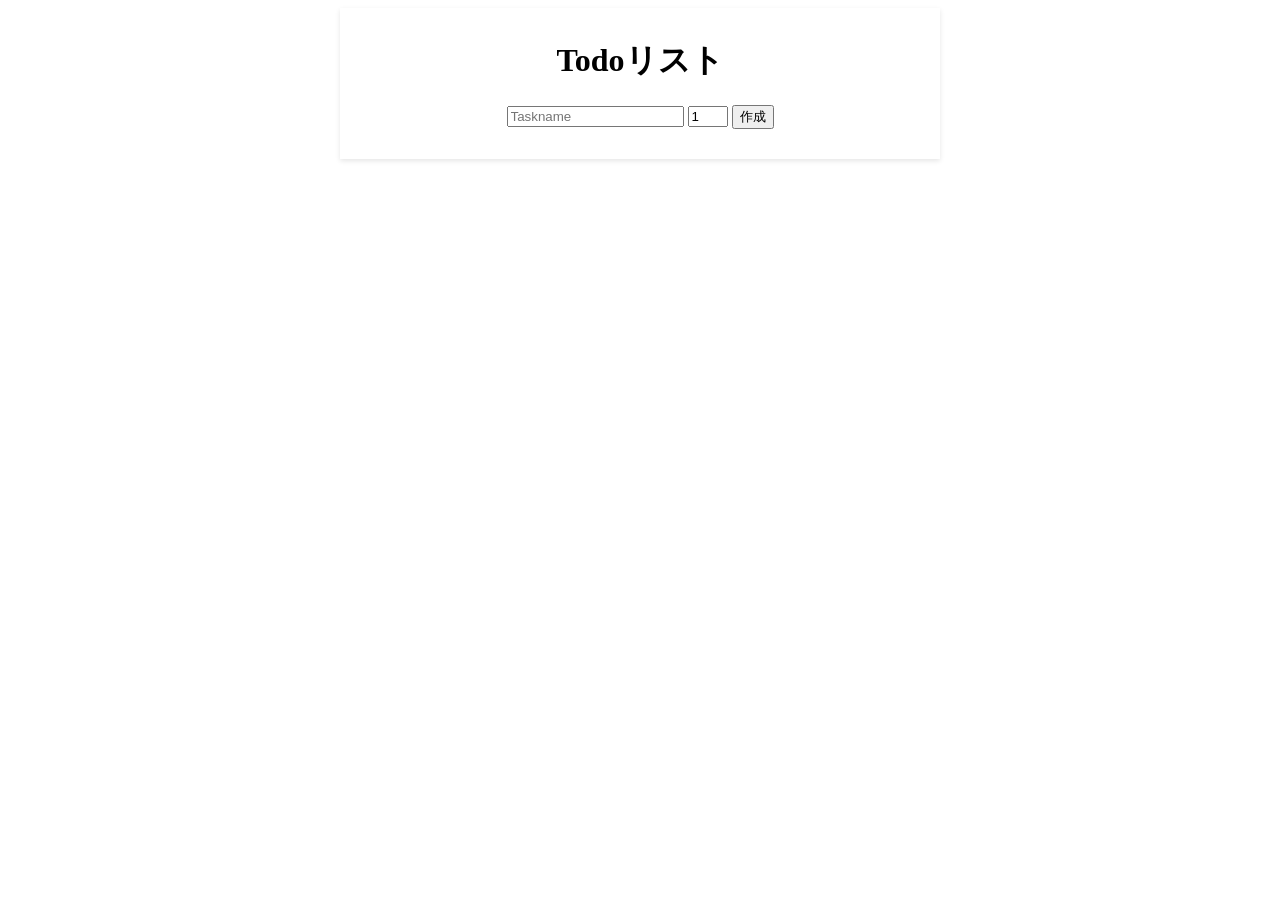
<file: index.html>
<!doctype html>
<html lang="en">
	<head>
		<meta charset="utf-8" />
		<link rel="icon" href="./favicon.png" />
		<meta name="viewport" content="width=device-width, initial-scale=1" />
		
		<link href="./_app/immutable/assets/2.I3CBKjKS.css" rel="stylesheet">
		<link rel="modulepreload" href="./_app/immutable/entry/start.DI9kBN4T.js">
		<link rel="modulepreload" href="./_app/immutable/chunks/entry.C2Cb78b2.js">
		<link rel="modulepreload" href="./_app/immutable/chunks/runtime.BUQce5Kf.js">
		<link rel="modulepreload" href="./_app/immutable/entry/app.BEkm3XXX.js">
		<link rel="modulepreload" href="./_app/immutable/chunks/store.CFDfvSmv.js">
		<link rel="modulepreload" href="./_app/immutable/chunks/disclose-version.4KsYXkRJ.js">
		<link rel="modulepreload" href="./_app/immutable/chunks/props.gEh7eR9r.js">
		<link rel="modulepreload" href="./_app/immutable/nodes/0.BNboCO9N.js">
		<link rel="modulepreload" href="./_app/immutable/nodes/2.DLx_0fKV.js">
		<link rel="modulepreload" href="./_app/immutable/chunks/legacy.CLO1XT5Y.js">
	</head>
	<body data-sveltekit-preload-data="hover">
		<div style="display: contents"><!--[--><!--[--><!----><!----><center><div class="all-container svelte-1fi9csx"><center><h1>Todoリスト</h1> <input type="text" value="" placeholder="Taskname"> <input type="number" value="1" min="1" max="5"> <button>作成</button></center></div> <br> <!--[!--><!--]--></center><!----><!----><!----><!--]--> <!--[!--><!--]--><!--]-->
			
			<script>
				{
					__sveltekit_10mi2z7 = {
						base: new URL(".", location).pathname.slice(0, -1),
						assets: "/svelte-todolist"
					};

					const element = document.currentScript.parentElement;

					const data = [null,null];

					Promise.all([
						import("./_app/immutable/entry/start.DI9kBN4T.js"),
						import("./_app/immutable/entry/app.BEkm3XXX.js")
					]).then(([kit, app]) => {
						kit.start(app, element, {
							node_ids: [0, 2],
							data,
							form: null,
							error: null
						});
					});
				}
			</script>
		</div>
	</body>
</html>
</file>
<file: _app/immutable/assets/2.I3CBKjKS.css>
.all-container.svelte-1fi9csx{background-color:#fff;box-shadow:0 2px 5px #0000001a;width:600px;align-items:center;justify-content:center;padding-bottom:30px;padding-top:10px}.task-container.svelte-1fi9csx{display:flex;justify-content:center;padding:5px}.task1.svelte-1fi9csx{display:flex;align-items:center;justify-content:space-between;background-color:#1ce064;border:1px solid #ddd;border-radius:8px;padding-left:30px;padding-right:30px;box-shadow:0 2px 5px #0000001a;width:250px}.task2.svelte-1fi9csx{display:flex;align-items:center;justify-content:space-between;background-color:#81c422;border:1px solid #ddd;border-radius:8px;padding-left:30px;padding-right:30px;box-shadow:0 2px 5px #0000001a;width:250px}.task3.svelte-1fi9csx{display:flex;align-items:center;justify-content:space-between;background-color:#e7e745;border:1px solid #ddd;border-radius:8px;padding-left:30px;padding-right:30px;box-shadow:0 2px 5px #0000001a;width:250px}.task4.svelte-1fi9csx{display:flex;align-items:center;justify-content:space-between;background-color:#e08d4a;border:1px solid #ddd;border-radius:8px;padding-left:30px;padding-right:30px;box-shadow:0 2px 5px #0000001a;width:250px}.task5.svelte-1fi9csx{display:flex;align-items:center;justify-content:space-between;background-color:#cb4848;border:1px solid #ddd;border-radius:8px;padding-left:30px;padding-right:30px;box-shadow:0 2px 5px #0000001a;width:250px}
</file>
